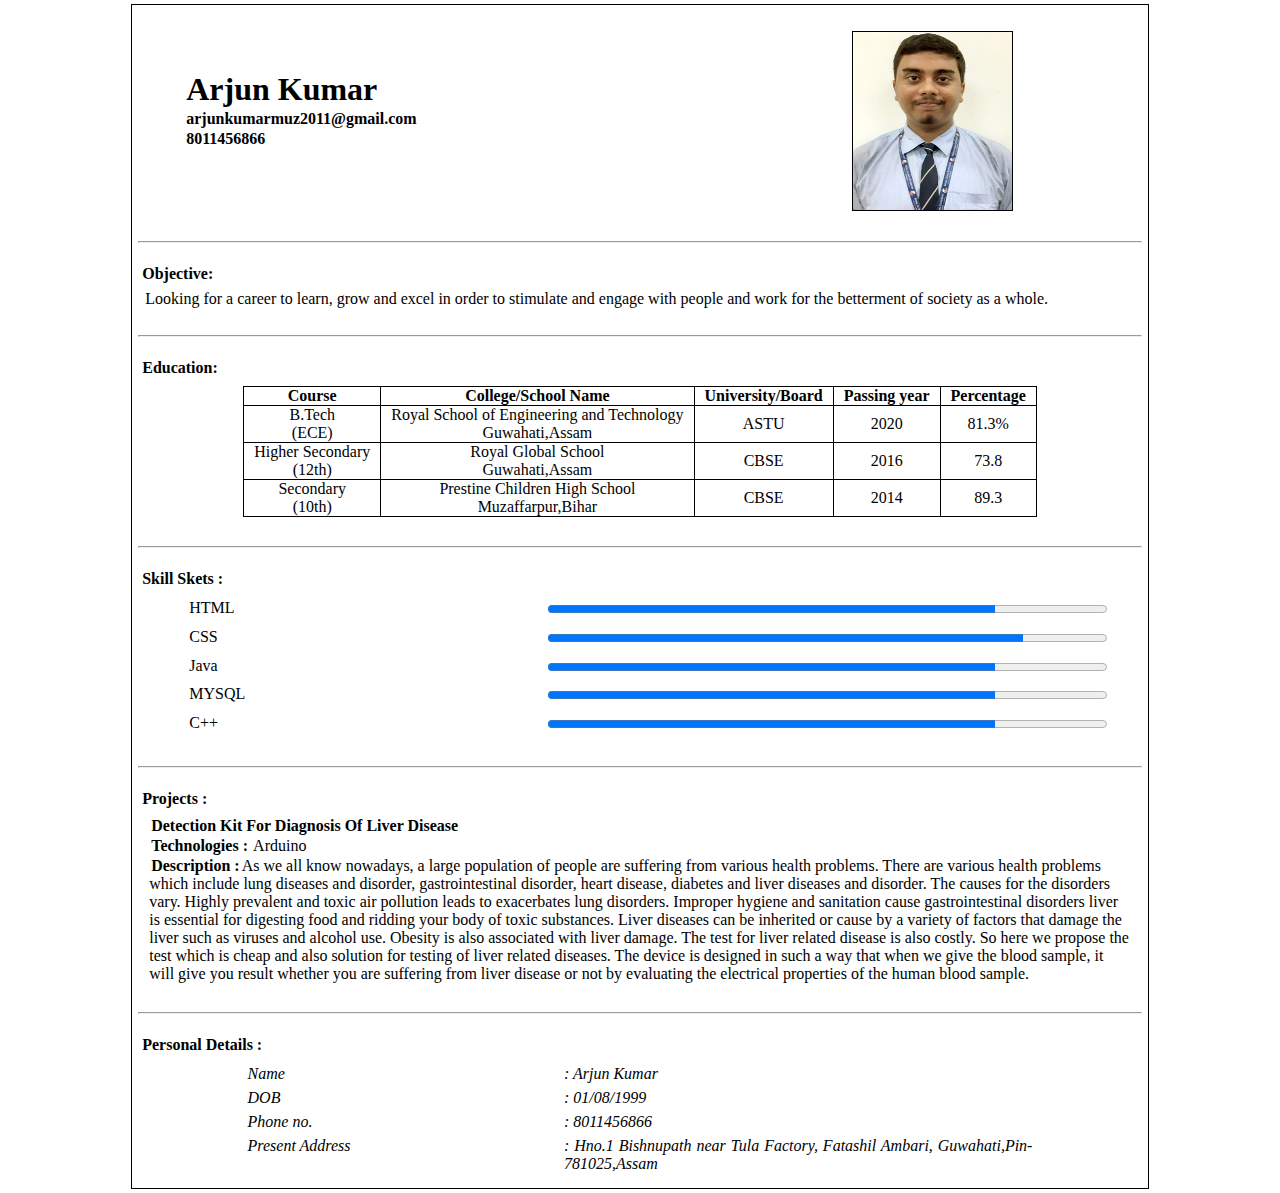
<file: index.html>
<!DOCTYPE html>
<html lang="en">
<head>
        <title>Resume</title>
        <link rel="stylesheet" href="Resume.css">
        <link rel="stylesheet" href="media.css">
        <link rel="stylesheet" href="decoration.css">
</head>
<body>
    <!-- maintag -->
    <div class="container">

        <div class="main-section">
            <!-- name and email -->
               <div class="Aboutself">
                      <ul class="listingorder">
                      <li><h1>Arjun Kumar</h1></li>
                      <li><h4>arjunkumarmuz2011@gmail.com</h4></li>
                      <li><h4>8011456866</h4></li>
                      </ul>    
                </div>
                  <div class="passport">
                 <img src="./PassportPhoto.jpg" alt=""class="img-adjust">
                  </div>
        </div>
        <!-- endofdeail -->
       <br>
       <hr>
       <br>
       <div class="section-1">
           <!-- objective -->
            <div class="header">
             <h4>Objective:</h4></div>
             <div class="p">Looking for a career to learn, grow and excel in order to stimulate and engage with people and work for the betterment
                  of society as a whole.
                </div>
            
           
         </div>
        <!-- objective ends -->
        <br>
        <hr>
        <br>
        <div class="section-2">
            <!-- Education -->
             <div class="header">
              <h4>Education:</h4>
            </div>
            <div class="table-part">
                <table>
                    <tr>
                        <th>Course</th>
                        <th>College/School Name</th>
                        <th> University/Board</th>
                        <th>Passing year </th>
                        <th>Percentage</th>
                    </tr>
                    <tr>
                        <td>B.Tech <br>(ECE)</td>
                    <td>
                        Royal School of Engineering and Technology <br>Guwahati,Assam
                        </b>                    
              </td>

                    <td>ASTU</td>
                    <td>2020</td>
                    <td>81.3%</td>
                    </tr>
                    <tr><td>Higher Secondary<br>
                        (12th)</td>
                        <td>Royal Global School
                            <br>Guwahati,Assam </td>
                        <td>CBSE</td>
                        <td>2016</td>
                        <td>73.8</td>
                    </tr>
                    <tr><td>Secondary <br>
                        (10th)</td>
                    <td>Prestine Children High School<br>
                        Muzaffarpur,Bihar</td>
                    <td>CBSE</td>
                    <td>2014</td>
                <td>89.3</td></tr>
                </table>

            </div>
          </div>
         <!-- Education ends -->
         <br>
         <hr>
         <br>
          <!-- Skillshet -->
          <div class="section-3">
            <div class="header">
                <h4>Skill Skets :</h4>
            </div>
            <div class="skills">
                <div class="LANG">
                    <div>HTML</div>
                    <div>
                        <progress class="progressbar" value="80" max="100"> 32% </progress>
                    </div>
                </div>
                <div class="LANG">
                    <div>CSS</div>
                    <div>
                        <progress class="progressbar" value="85" max="100"> 32% </progress>
                    </div>
                </div>
                <div class="LANG">
                    <div>Java</div>
                    <div>
                        <progress class="progressbar" value="80" max="100"> 32% </progress>
                    </div>
                </div>
                <div class="LANG">
                    <div>MYSQL</div>
                    <div>
                        <progress class="progressbar" value="80" max="100"> 32% </progress>
                    </div>
                </div>
                <div class="LANG">
                    <div>C++</div>
                    <div>
                        <progress class="progressbar" value="80" max="100"> 32% </progress>
                    </div>
                </div>
            </div>
        </div>                      
  <!-- skillset ends -->
          <br>
          <hr>
          <br>

   <!-- Project Starts        -->
   <div class="section-4">
    <div class="header">
        <h4>Projects :</h4>
    </div>
    <div class="paragraph">
        <div class="two">
           <p> <b> Detection Kit For Diagnosis Of Liver Disease </b></p>
        </div>
        <div class="Tech">
            <p><b>Technologies :</b> Arduino </p>
            
        </div>
        <div class="des">
            <p><b>Description :</b>As we all know nowadays, a large population of people are suffering from various health problems. There
                are various health problems which include lung diseases and disorder, gastrointestinal disorder, heart disease,
                diabetes and liver diseases and disorder. The causes for the disorders vary. Highly prevalent and toxic air
                pollution leads to exacerbates lung disorders. Improper hygiene and sanitation cause gastrointestinal
                disorders liver is essential for digesting food and ridding your body of toxic substances. Liver diseases can
                be inherited or cause by a variety of factors that damage the liver such as viruses and alcohol use. Obesity is
                also associated with liver damage. The test for liver related disease is also costly. So here we propose the test
                which is cheap and also solution for testing of liver related diseases. The device is designed in such a way
                that when we give the blood sample, it will give you result whether you are suffering from liver disease or
                not by evaluating the electrical properties of the human blood sample. </div>
    </div>
</div>
   <!-- Project ends      -->
   <br>
   <hr>
   <br>
<!-- personal-details -->


<div class="section-5">
    <div class="header">
        <h4>Personal Details :</h4>
    </div>
    <div class="personal-details">
        <div class="detail">
            <div>Name</div>
            <div>: Arjun Kumar</div>
        </div>
        <div class="detail">
            <div>DOB</div>
            <div>: 01/08/1999</div>
        </div>
        
        <div class="detail">
            <div>Phone no.</div>
            <div>: 8011456866</div>
        </div>
        <div class="detail">
            <div>Present Address</div>
            <div>: Hno.1 Bishnupath near Tula Factory, Fatashil Ambari,                                                                                                                                                                    
                Guwahati,Pin-781025,Assam</div>
        </div>

    </div>
</div>

   </div>
    
</body>
</html>
</file>
<file: Resume.css>
*{
    margin:2px;
    padding:0;
    box-sizing:border-box;
}
/* body{
    font-family: 'Times New Roman', Times, serif;
} */
.container{
    width: 80%;
     margin:auto;
    border: 1px solid black;
    /* display:flex; */
     padding:4px;
     padding-top: 20px;
}
.main-section{
    width:100%;
    display: flex;
}
.listingorder{
    list-style: none;
    
}
.Aboutself{
width:70%;
padding:40px;

}
.passport{
    width:20%;
    

}.img-adjust{
    width:80%;
    height: 180px;
    min width: 112px;
    ;border: 1px solid black;
}
table,th,td{
    border: 1px solid black;
    border-collapse: collapse;
    text-align: center;
}
tr,th,td{padding:0px 10px;}
.table-part{
    justify-content:center;
    display:flex;

}
.skills{
    display: flex;
    width: 100%;
    flex-direction: column;
}

.LANG{
    display: flex;
}

.LANG div:first-child{
    width: 40%;
    padding-left: 40px;
}
.LANG div:last-child{
    width: 60%;
}

.progressbar{
    width: 95%;
}

p b{
    font-size: 0.7;
}

.personal-details{
   width: 80%;
   margin: auto;
   text-align: justify;
   font-style: oblique;
}

.detail{
    display: flex;
    
}

.detail div:first-child{
    width: 40%;
    text-align: justify;
}

.detail div:last-child{
    width: 60%
}

.header+div{
    padding: 5px;
}
</file>
<file: media.css>
@media only screen and (max-width:360){
    .img-adjust{
    width: 100%;
    }
    }
    @media only screen and (max-width:450px){
    tr th{
    padding: 0;
    }
    .passport{
    width: 55%;
    }
    .aboutself{
    width: 55%;
    padding:5px;
    }
    }
    @media only screen and (max-width:360px){
    body{
    font-size:0.7rem;
    }
    .paragraph{
    padding-left: 5px;
    }
    .detail div:first-child{
    width: 50%;
    }
    }
    @media only screen and (max-width:768px){
    body{
    font-size:0.7rem ;
    font-weight:bold;
    }
    }
</file>
<file: decoration.css>
.header:hover{
    background-color:darkorange;
width: 15%;
text-decoration:underline;
transform: scale(1,2);
color: crimson;
text-align: center;
border-radius: 60%;

}
.passport:hover{
    transform:skew(180deg);
    /* transform:skewY(50deg); */
    /* transform: scale(2,2); */
    transition-duration: 5s;
}
.detail{
    text-align: justify;
}
.table:hover
{
    transform: scale(1,2);

}
.Aboutself:hover{
    transform: scale(1,2);
    color: darkblue;
    text-decoration:underline;
    text-decoration-style: dashed;

}
.p:hover{
    transform: scale(1,2);
}
.table-part:hover{
    transform: scale(1.3,1.5);
   

}
.des:hover{
    transform: scale(1,1.3);
    text-decoration:underline;
    text-decoration-style: solid;
    background-color:lawngreen;
    font-style: oblique;
}
.Tech:hover
{
    transform: scale(1.2,2);
    width: 15%;
    text-align: center;
    text-decoration:underline;
    background-color:lawngreen;
    text-decoration-style: solid;
}
.two:hover
{
    transform: scale(1,1.8);
    width: 26.8%;
    text-align: center;
    text-decoration:underline;
    background-color:lawngreen;
    text-decoration-style: solid;
}
.detail:hover{
    transform: scale(1,1.5);
    width: 70%;
    text-align: center;
    text-decoration:underline;
    background-color:lightgreen;
    text-decoration-style: solid;
    font-weight: bold;

}
.LANG:hover
{

    text-decoration:underline;
    background-color:lightgreen;
    text-decoration-style: solid;
    font-weight: bold;

}
</file>
